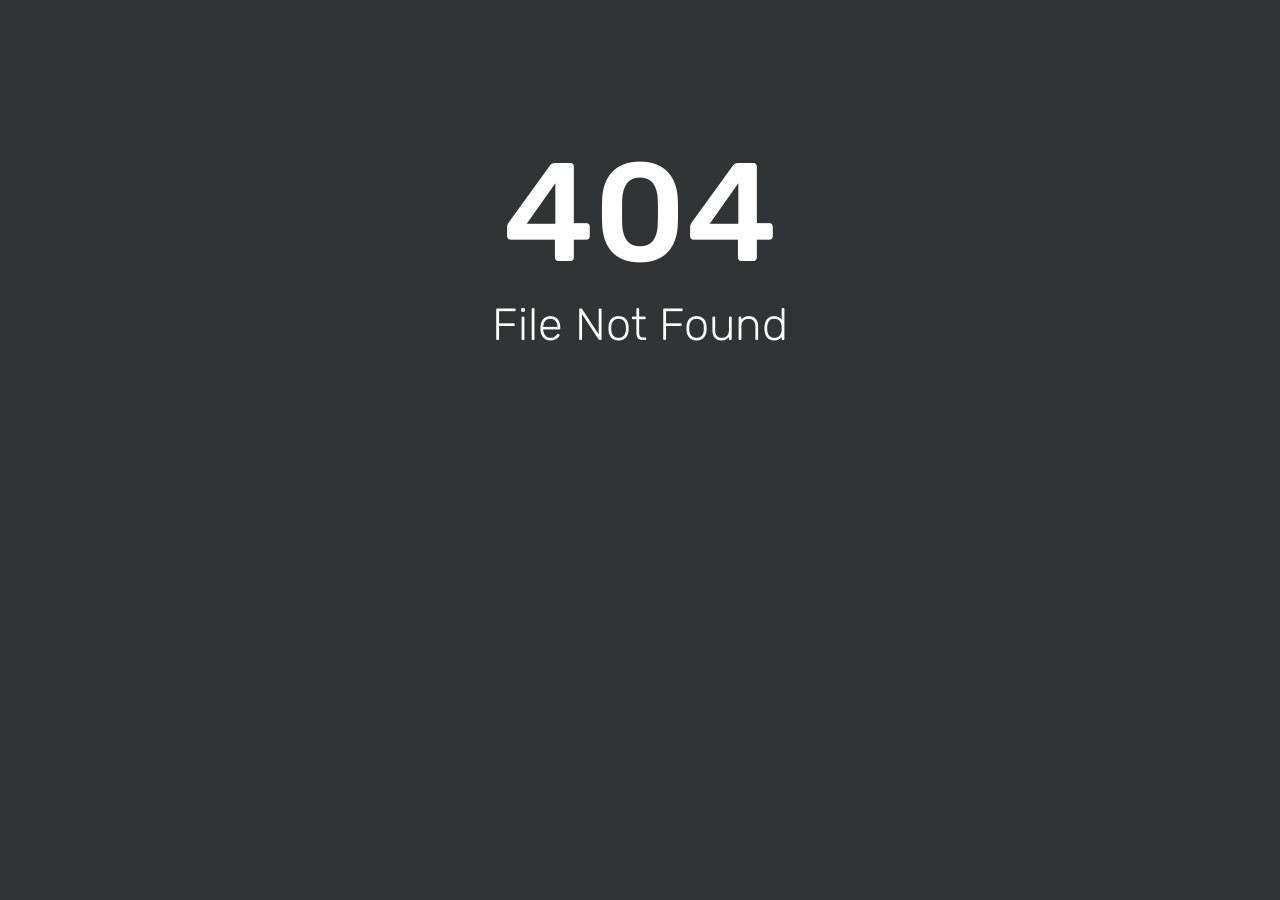
<file: assets/css/owl.video.play.html>
<html><head><title>404 - File Not Found</title><link href='//fonts.bunny.net/css?family=Rubik:300,400,500' rel='stylesheet' type='text/css'><style>html, body { width: 100%; margin: 0; padding: 0; text-align: center; font-family: 'Rubik'; background-repeat: no-repeat; background-position: bottom center; background-size: cover; color: white; height: 100%; background-color: #313335; } h1 {margin-bottom: 0px;font-weight: bold;font-size: 140px;font-weight: 500;padding-top: 130px;margin-bottom: -35px;}h2 {font-size: 45px;color: white; font-weight: 200;}</style></head><body><div id='content'><h1 style='margin-bottom: -35px;'>404</h1><h2>File Not Found</h2></div></body></html>
</file>
